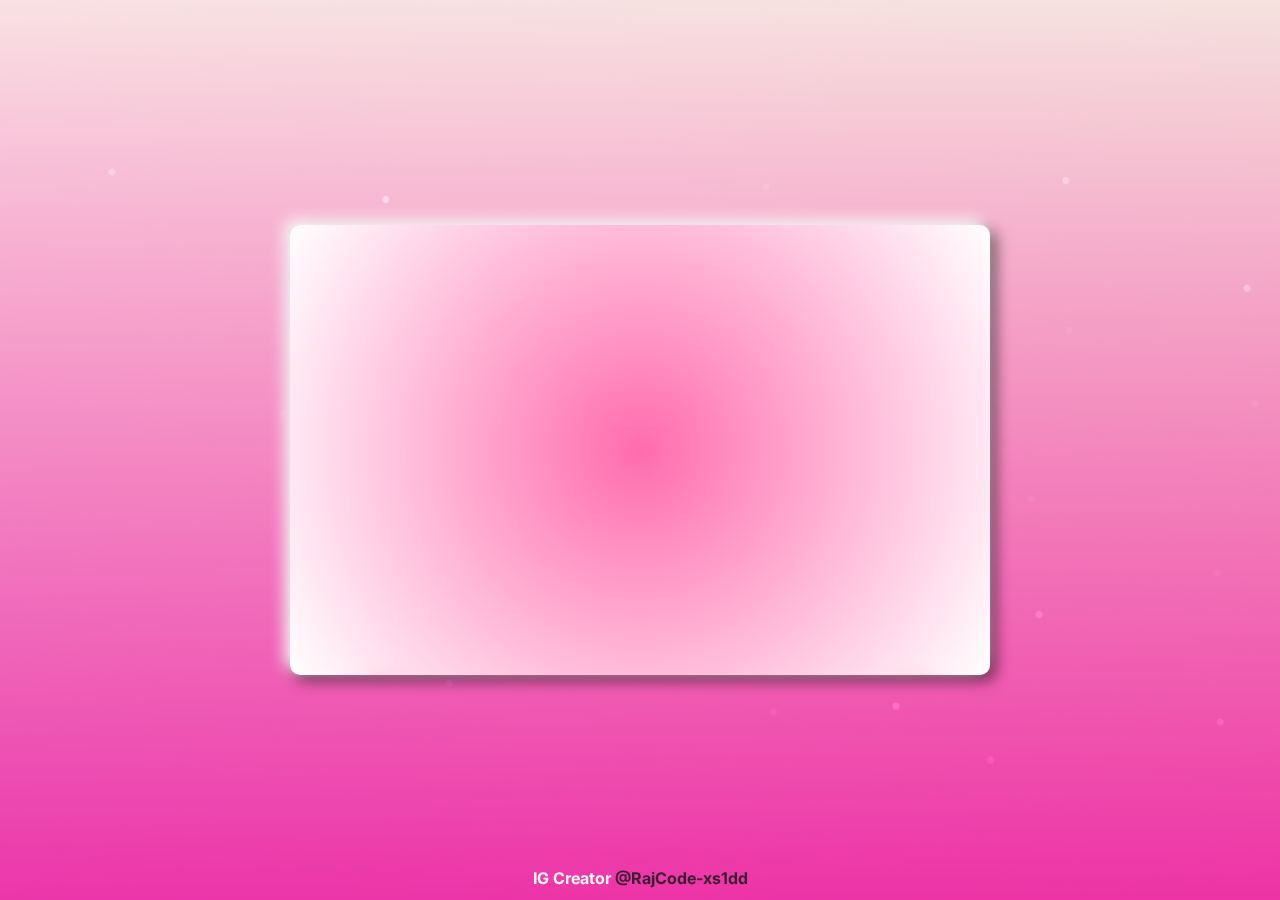
<file: index1.html>
<!DOCTYPE html>
<html lang="en">

<head>
    <meta charset="UTF-8">
    <meta http-equiv="X-UA-Compatible" content="IE=edge">
    <meta name="viewport" content="width=device-width, initial-scale=1.0">
    <meta name="title" content="Happy Birthday | RajCode">
    <meta name="github" content="https://github.com/rajcode2006">
    <link rel="stylesheet" href="style.css">
    <!-- <link rel="website icon" type="png" href="image/heart.png"> -->
    <link rel="stylesheet" href="https://cdnjs.cloudflare.com/ajax/libs/font-awesome/6.2.1/css/all.min.css"
        integrity="sha512-MV7K8+y+gLIBoVD59lQIYicR65iaqukzvf/nwasF0nqhPay5w/9lJmVM2hMDcnK1OnMGCdVK+iQrJ7lzPJQd1w=="
        crossorigin="anonymous" referrerpolicy="no-referrer" />
    <title>Have a Happy Birthday!</title>
</head>

<body>
    <div class="container">
        <div class="boxcontainer">
            <div class="image">
                <img src="flag.png" alt="">
            </div>
            <div class="text-happybirthday">
                <img src="texthappy.png" alt="">
            </div>
            <div class="cake">
                <img src="cake.png" alt="">
            </div>
            <div class="box-balloon">
                <div class="balloon-item1">
                    <img src="balloon.png" alt="">
                </div>
                <div class="balloon-item1">
                    <img src="balloon.png" alt="">
                </div>
            </div>
            <div class="box-cloud">
                <div class="cloud">
                    <img src="cloud.png" alt="">
                </div>
                <div class="cloud">
                    <img src="cloud.png" alt="">
                </div>
            </div>
            <div class="box-firework">
                <div class="firework">
                    <img src="firework.png" alt="">
                    <img src="firework1.png" alt="" id="firework1">
                </div>
                <div class="firework">
                    <img src="firework.png" alt="">
                    <img src="firework1.png" alt="" id="firework1">
                </div>
            </div>
            <div class="paperCannons">
                <img src="paperCannons1.png" alt="">
            </div>
            <div class="box-giftbox">
                <img src="giftbox.png" alt="">
                <img src="giftbox.png" alt="">
                <img src="giftbox.png" alt="">
                <img src="giftbox.png" alt="">
                <img src="giftbox.png" alt="">
                <img src="giftbox.png" alt="">
            </div>
            <div class="boxcute">
                <div class="cute1">
                    <img src="cute.png" alt="">
                </div>
                <div class="cute2">
                    <img src="cute.png" alt="">
                </div>
            </div>
        </div>
        <div class="boxMail">
            <i class="fa-solid fa-xmark"></i>
            <div class="boxMail-container">
                <div class="card1">
                    <div class="userImg">
                        <img src="truongan.png" alt="">
                    </div>
                </div>
            </div>
        </div>
    </div>


    <div id="copy">
        <p class="text-center text-white text-sm">IG Creator <a
                href="https://www.instagram.com/rajcode_xs1dd?igsh=cDVnMDZxdmNtdHI4">@RajCode-xs1dd</a></p>
    </div>
</body>
<script>
    document.addEventListener('mousemove', function (e) {
        let body = document.querySelector('body');
        let heart = document.createElement('span');
        let x = e.offsetX;
        let y = e.offsetY;
        heart.style.left = x + 'px';
        heart.style.top = y + 'px';

        let size = Math.random() * 10;
        heart.style.width = 4 * size + 'px';
        heart.style.height = 4 * size + 'px';

        let transformValue = Math.random() * 360;
        heart.style.transform = 'rotate(' + transformValue + 'deg)';

        body.appendChild(heart);

        setTimeout(function () {
            heart.remove();
        }, 1000)
    })

    let mailBox = document.querySelector('.mail')
    let boxmail = document.querySelector('.boxMail')
    var close = document.querySelector('.fa-xmark')
    mailBox.onclick = function () {
        mailBox.classList.toggle('active')
        boxmail.classList.add('active')
    }
</file>
<file: style.css>
@import url('https://fonts.googleapis.com/css2?family=Roboto:wght@400&display=swap');
@import url('https://fonts.googleapis.com/css2?family=Dancing+Script:wght@700&display=swap');
@import url('https://fonts.googleapis.com/css2?family=Archivo:ital,wght@0,100..900;1,100..900&family=Inter:opsz,wght@14..32,500&family=Noto+Serif:ital,wght@0,100..900;1,100..900&family=Pacifico&family=Poppins:ital,wght@0,100;0,200;0,300;0,400;0,500;0,600;0,700;0,800;0,900;1,100;1,200;1,300;1,400;1,500;1,600;1,700;1,800;1,900&display=swap');


*{
    margin: 0;
    padding: 0;
    box-sizing: border-box;
}
body {
    display: flex;
    justify-content: center;
    align-items: center;
    min-height: 100vh;
    background: linear-gradient(to bottom, #ffffffc7, #ff0aa2bf), url(./background.jpg);
    overflow: hidden;
    font-family: "Inter", serif;
}

.container{
    position: relative;
    width: 100%;
    height: 100%;
    display: flex;
    justify-content: center;
    flex-direction: column;
    align-items: center;
}

.container .boxcontainer {
    width: 700px;
    height: 450px;
    position: relative;
    display: flex;
    flex-direction: column;
    overflow: hidden;
    border-radius: 10px;
    box-shadow: -5px -5px 15px rgba(255, 255, 255), 5px 5px 15px rgb(0 0 0 / 65%);
    background-image: radial-gradient(circle farthest-corner at center, #ff6cae 0%, #ffffff 100%);
    animation: bgr 4s forwards;
    transition: 1s;
}

@keyframes bgr {
    0%{
        opacity: 0;
        visibility: hidden;
    }
    100%{
        opacity: 1;
        visibility: visible;
    }
}
.container .image{
    position: relative;
    width: 100%;
    height: 100%;
    display: flex;
    justify-content: center;
    animation: flag 2s forwards;
    opacity: 0;
    visibility: hidden;
    animation-delay: 2s;
    z-index: 1;
    transition: all 1s;
}
@keyframes flag{
    0%{
        opacity: 0;
        visibility: hidden;
        transform: translateY(-50px);
    }
    100%{
        opacity: 1;
        visibility: visible;
        transform: translateY(0);
    }
}
.container .image > img{
    width: 500px;
}
.container .text-happybirthday{
    position: absolute;
    width: 100%;
    height: 100%;
    left: 50%;
    transform: translateY(-160px);
    animation: texthappy 3s forwards;
    animation-delay: 3s;
    transition: 1s ease-in-out;
}
@keyframes texthappy{
    0%{
        transform: translateY(-160px);
    }
    40%{
        transform: translateY(90px);
    }
    50%{
        transform: translateY(95px);
    }
    55%{
        transform: translateY(40px);
    }
    60%{
        transform: translateY(80px);
    }
    70%{
        transform: translateY(50px);
    }
    80%, 90%, 100%{
        transform: translateY(70px);
    }
}
.container .text-happybirthday::before{
    position: absolute;
    content: '';
    width: 2px;
    height: 150px;
    background: #333;
    top: -25%;
    z-index: -1;
}
.container .text-happybirthday img{
    width: 200px;
    transform: translateX(-50%);
}
.container .cake{
    position: absolute;
    width: 100%;
    height: 100%;
    display: flex;
    justify-content: center;
    outline: none;
    animation: cake 3s ease forwards;
    animation-delay: 4s;
    opacity: 0;
    visibility: hidden;
    z-index: 100000;
}
@keyframes cake{
    0%{
        opacity: 1;
        visibility: visible;
        transform: translateY(200px);
    }
    100%{
        opacity: 1;
        visibility: visible;
        transform: translateY(0px);
    }
}
.container .cake img{
    width: 300px;
    height: 200px;
    position: absolute;
    top: 50%;
    margin-top: 50px;
    z-index: 10000;
    transition: 1s;
    cursor: pointer;
}
.container .cake img:hover{
    animation: cake1 0.5s infinite linear;
}
@keyframes cake1{
    0%{
        transform: rotate(5deg);
    }
    25%{
        transform: rotate(0deg);
    }
    50%{
        transform: rotate(-5deg);
    }
    75%{
        transform: rotate(0deg);
    }
    100%{
        transform: rotate(5deg);
    }
}
.box-balloon{
    position: absolute;
    width: 100%;
    height: 100%;
}
.box-balloon .balloon-item1{
    position: absolute;
}
.box-balloon .balloon-item1 img{
    width: 80px;
}
.box-balloon .balloon-item1:nth-child(1){
    animation: item1 8s forwards,
                item2 4s 8s linear infinite;
    transition: all 1s;
    opacity: 0;
    visibility: hidden;
}
@keyframes item2{
    0%{
        opacity: 1;
        visibility: visible;
        right: 86%;
        transform: translateX(0%) translateY(0px) rotate(0deg);
        bottom: 58%;
    }
    25%{
        opacity: 1;
        visibility: visible;
        right: 86%;
        transform: translateX(0%) translateY(5px) rotate(0deg);
        bottom: 58%;
    }
    50%{
        opacity: 1;
        visibility: visible;
        right: 86%;
        transform: translateX(0%) translateY(0px) rotate(0deg);
        bottom: 58%;
    }
    75%{
        opacity: 1;
        visibility: visible;
        right: 86%;
        transform: translateX(0%) translateY(-5px) rotate(0deg);
        bottom: 58%;
    }
    100%{
        opacity: 1;
        visibility: visible;
        right: 86%;
        transform: translateX(0%) translateY(0px) rotate(0deg);
        bottom: 58%;
    }
}
@keyframes item1{
    0%{
        opacity: 1;
        visibility: visible;
        right: 0%;
        transform: translateX(-50%) rotate(5deg);
        bottom: -50%;
    }
    10%{
        transform: rotate(-5deg);
    }
    20%{
        transform: rotate(5deg);
    }
    30%{
        transform: rotate(-5deg);
    }
    40%{
        transform: rotate(5deg);
    }
    50%{
        transform: rotate(-5deg);
    }
    60%{
        transform: rotate(5deg);
    }
    70%{
        transform: rotate(-5deg);
    }
    80%{
        transform: rotate(5deg);
    }
    90%{
        transform: rotate(-5deg);
    }
    100%{
        opacity: 1;
        visibility: visible;
        right: 86%;
        transform: translateX(0%) rotate(0deg);
        bottom: 58%;
    }
}
.box-balloon .balloon-item1:nth-child(2){
    animation: item3 8s forwards,
                item4 4s 8s linear infinite;
    transition: all 1s;
    opacity: 0;
    visibility: hidden;
}
@keyframes item4{
    0%{
        opacity: 1;
        visibility: visible;
        left: 85%;
        transform: translateX(0%) translateY(0px) rotate(0deg);
        bottom: 60%;
    }
    25%{
        opacity: 1;
        visibility: visible;
        left: 85%;
        transform: translateX(0%) translateY(5px) rotate(0deg);
        bottom: 60%;
    }
    50%{
        opacity: 1;
        visibility: visible;
        left: 85%;
        transform: translateX(0%) translateY(0px) rotate(0deg);
        bottom: 60%;
    }
    75%{
        opacity: 1;
        visibility: visible;
        left: 85%;
        transform: translateX(0%) translateY(-5px) rotate(0deg);
        bottom: 60%;
    }
    100%{
        opacity: 1;
        visibility: visible;
        left: 85%;
        transform: translateX(0%) translateY(0px) rotate(0deg);
        bottom: 60%;
    }
}
@keyframes item3{
    0%{
        opacity: 1;
        visibility: visible;
        left: 0%;
        transform: translateX(-50%) rotate(5deg);
        bottom: -50%;
    }
    10%{
        transform: rotate(-5deg);
    }
    20%{
        transform: rotate(5deg);
    }
    30%{
        transform: rotate(-5deg);
    }
    40%{
        transform: rotate(5deg);
    }
    50%{
        transform: rotate(-5deg);
    }
    60%{
        transform: rotate(5deg);
    }
    70%{
        transform: rotate(-5deg);
    }
    80%{
        transform: rotate(5deg);
    }
    90%{
        transform: rotate(-5deg);
    }
    100%{
        opacity: 1;
        visibility: visible;
        left: 85%;
        transform: translateX(0%) rotate(0deg);
        bottom: 60%;
    }
}
.container .box-cloud{
    position: absolute;
    width: 100%;
    height: auto;
}
.container .cloud{
    position: absolute;
    z-index: 10000;
    opacity: 0;
    animation: cloud 10s infinite linear;
    animation-delay: 4s;
}
@keyframes cloud{
    0%{
        opacity: 1;
        transform: translateX(-100px);
    }
    100%{
        opacity: 1;
        transform: translateX(800px);
    }
}
.container .cloud:first-child{
    display: flex;
    justify-content: center;
    align-items: center;
}
.container .cloud:first-child::before{
    position: absolute;
    content: 'How is it?😅';
    text-align: center;
    font-family: 'Roboto', sans-serif;
    font-weight: 600;
    width: 60px;
    font-size: 9px;
    align-items: center;
    z-index: 100000;
}
.container .cloud:last-child::before{
    position: absolute;
    content: 'Hello, hello';
    font-family: 'Roboto', sans-serif;
    font-weight: 600;
    font-size: 9px;
    align-items: center;
    z-index: 100000;
}
.container .cloud:last-child{
    position: absolute;
    z-index: 10000;
    opacity: 0;
    display: flex;
    justify-content: center;
    align-items: center;
    animation: cloud2 13s infinite linear;
    animation-delay: 4.5s;
    margin-top: 10px;
}
@keyframes cloud2{
    0%{
        opacity: 1;
        transform: translateX(800px);
    }
    100%{
        opacity: 1;
        transform: translateX(-100px);
    }
}
.container .cloud > img{
    width: 100px;
    filter: drop-shadow(1px 4px 0px rgb(188, 188, 188));
}
.container .box-firework{
    position: absolute;
    width: 100%;
    height: 100%;
}
.container .box-firework .firework{
    position: absolute;
    width: 100%;
    height: 100%;
    opacity: 0;
    visibility: hidden;
    animation: firework 2s forwards;
    animation-delay: 5s;
    transform: translate(30px, 300px);
}
.container .box-firework .firework > img{
    width: 100px;
}
@keyframes firework{
    0%{
        opacity: 0;
        visibility: hidden;
    }
    100%{
        opacity: 1;
        visibility: visible;
    }
}
.container .box-firework .firework #firework1{
    position: absolute;
    width: 20px;
    z-index: -1;
    opacity: 0;
    visibility: hidden;
    transform: translate(-50px, 35px);
    /* transform: translate(-60px, -50px); */
    animation: firework1 2s linear infinite;
    animation-delay: 6s;
    transition: all 1s ease-in-out;
}
@keyframes firework1{
    0%{
        opacity: 1;
        visibility: visible;
        transform: translate(-50px, 35px);
        width: 20px;
    }
    100%{
        opacity: 1;
        visibility: visible;
        width: 150px;
        transform: translate(-70px, -70px);
    }
}
.container .box-firework .firework:last-child{
    transform: scaleX(-1);
    top: 300px;
    right: 30px;
}
.container .spark{
    position: absolute;
}
span{
    position: absolute;
    pointer-events: none;
    filter: drop-shadow(0 0 10px rgba(0,0,0,0.2));
    animation: fadeInOut 1s linear infinite;
}
@keyframes fadeInOut{
    0%,100%{
        opacity: 0;
    }
    20%, 80%{
        opacity: 1;
    }
}
.container .paperCannons{
    position: absolute;
    width: 100%;
    height: 100%;
    z-index: -2;
    display: flex;
    justify-content: center;
}
.container .paperCannons > img{
    width: 350px;
    transition: all 1s;
    animation: paperCannons 2s forwards;
    animation-delay: 7s;
    opacity: 0;
    visibility: hidden;
}
@keyframes paperCannons{
    0%{
        opacity: 1;
        visibility: visible;
        transform: scale(0);
    }
    100%{
        opacity: 1;
        visibility: visible;
        transform: scale(1);
    }
}
.container .box-giftbox{
    position: absolute;
    width: 100%;
    height: 100%;
}
.container .box-giftbox > img:nth-child(1){
    width: 50px;
    margin-top: 360px;
    margin-left: 120px;
    transform: rotate(-10deg);
    animation: giftbox2 0.5s linear infinite;
    animation-delay: 8.5s;
    opacity: 0;
    visibility: hidden;
    transition: all 2s;
}
.container .box-giftbox > img:nth-child(2){
    position: absolute;
    width: 30px;
    margin-top: 250px;
    margin-left: -150px;
    transform: rotate(15deg);
    filter: blur(1px);
    opacity: 0;
    visibility: hidden;
    animation: giftbox1 4s forwards;
    animation-delay: 8s;
}
.container .box-giftbox > img:nth-child(3){
    position: absolute;
    width: 25px;
    margin-top: 200px;
    margin-left: 450px;
    transform: rotate(15deg);
    filter: blur(2px);
    opacity: 0;
    visibility: hidden;
    animation: giftbox1 4s forwards;
    animation-delay: 8s;
}
.container .box-giftbox > img:nth-child(4){
    position: absolute;
    width: 55px;
    margin-top: 380px;
    margin-left: 340px;
    transform: rotate(15deg);
    animation: giftbox2 0.5s linear infinite;
    animation-delay: 8.5s;
    opacity: 0;
    visibility: hidden;
    transition: all 2s;
}
@keyframes giftbox1{
    0%{
        opacity: 0;
        visibility: hidden;
    }
    100%{
        opacity: 1;
        visibility: visible;
    }
}
@keyframes giftbox2{
    0%{
        visibility: visible;
        opacity: 1;
        transform: rotate(-10deg);
    }
    25%{
        opacity: 1;
        visibility: visible;
        transform: rotate(0deg);
    }
    50%{
        visibility: visible;
        opacity: 1;
        transform: rotate(10deg);
    }
    75%{
        opacity: 1;
        visibility: visible;
        transform: rotate(0deg);
    }
    100%{
        opacity: 1;
        visibility: visible;
        transform: rotate(-10deg);
    }
}
.container .box-giftbox > img:nth-child(5){
    position: absolute;
    width: 30px;
    bottom: 0;
    transform: translate(-90px, 50px);
    animation: giftbox3 2s linear infinite;
    animation-delay: 10s;
    filter: drop-shadow(0 0 15px red);
    transition: all 1s;
}
.container .box-giftbox > img:nth-child(6){
    position: absolute;
    width: 30px;
    bottom: 0;
    right: 0;
    transform: translate(-60px, 50px);
    animation: giftbox4 2s linear infinite;
    animation-delay: 11s;
    filter: drop-shadow(0 0 15px red);
    transition: all 1s;
}
@keyframes giftbox3{
    0%{
        transform: translate(-100px, 35px);
    }
    2%{
        transform: translate(-80px, 5px) rotate(10deg);
    }
    4%{
        transform: translate(-70px, -25px) rotate(20deg);
    }
    6%{
        transform: translate(-55px, -50px) rotate(30deg);
    }
    8%{
        transform: translate(-50px, -60px) rotate(40deg);
    }
    10%{
        transform: translate(-45px, -70px) rotate(50deg);
    }
    12%{
        transform: translate(-40px, -80px) rotate(60deg);
    }
    14%{
        transform: translate(-35px, -90px) rotate(70deg);
    }
    16%{
        transform: translate(-30px, -100px) rotate(80deg);
    }
    18%{
        transform: translate(-25px, -110px) rotate(90deg);
    }
    20%{
        transform: translate(-20px, -115px) rotate(100deg);
    }
    22%{
        transform: translate(-15px, -120px) rotate(110deg) scale(1.1);
    }
    26%{
        transform: translate(-10px, -125px) rotate(120deg) scale(1.1);
    }
    30%{
        transform: translate(-5px, -130px) rotate(130deg) scale(1.2);
    }
    40%{
        transform: translate(0px, -135px) rotate(140deg) scale(1.2);
    }
    50%{
        transform: translate(5px, -140px) rotate(150deg) scale(1.2);
    }
    60%{
        transform: translate(10px, -145px) rotate(160deg) scale(1.3);
    }
    70%{
        transform: translate(20px, -150px) rotate(170deg) scale(1.3);
    }
    75%{
        transform: translate(30px, -150px) rotate(180deg) scale(1.3);
    }
    80%{
        transform: translate(40px, -150px) rotate(185deg) scale(1.2);
    }
    82%{
        transform: translate(50px, -145px) rotate(190deg) scale(1.1);
    }
    84%{
        transform: translate(55px, -140px) rotate(200deg) scale(1.1);
    }
    86%{
        transform: translate(60px, -135px) rotate(210deg) scale(1.1);
    }
    88%{
        transform: translate(65px, -130px) rotate(220deg) scale(0.9);
    }
    90%{
        transform: translate(70px, -110px) rotate(230deg) scale(0.9);
    }
    92%{
        transform: translate(80px, -80px) rotate(240deg) scale(0.8);
    }
    94%{
        transform: translate(90px, -55px) rotate(250deg) scale(0.8);
    }
    96%{
        transform: translate(100px, -20px) rotate(185deg) scale(0.7);
    }
    98%{
        transform: translate(110px, 5px) rotate(195deg) scale(0.6);
    }
    100%{
        transform: translate(120px, 35px) rotate(205deg) scale(0.5);
    }
}
@keyframes giftbox4{
    0%{
        transform: translate(0px, 35px);
    }
    2%{
        transform: translate(-20px, 5px) rotate(10deg);
    }
    4%{
        transform: translate(-30px, -25px) rotate(20deg);
    }
    6%{
        transform: translate(-45px, -50px) rotate(30deg);
    }
    8%{
        transform: translate(-50px, -60px) rotate(40deg);
    }
    10%{
        transform: translate(-55px, -70px) rotate(50deg);
    }
    12%{
        transform: translate(-60px, -80px) rotate(60deg);
    }
    14%{
        transform: translate(-65px, -90px) rotate(70deg);
    }
    16%{
        transform: translate(-70px, -100px) rotate(80deg);
    }
    18%{
        transform: translate(-75px, -110px) rotate(90deg);
    }
    20%{
        transform: translate(-80px, -115px) rotate(100deg);
    }
    22%{
        transform: translate(-85px, -120px) rotate(110deg) scale(1.1);
    }
    26%{
        transform: translate(-90px, -125px) rotate(120deg) scale(1.1);
    }
    30%{
        transform: translate(-95px, -130px) rotate(130deg) scale(1.2);
    }
    40%{
        transform: translate(-100px, -135px) rotate(140deg) scale(1.2);
    }
    50%{
        transform: translate(-105px, -140px) rotate(150deg) scale(1.2);
    }
    60%{
        transform: translate(-110px, -145px) rotate(160deg) scale(1.3);
    }
    70%{
        transform: translate(-120px, -150px) rotate(170deg) scale(1.3);
    }
    75%{
        transform: translate(-130px, -150px) rotate(180deg) scale(1.3);
    }
    80%{
        transform: translate(-140px, -150px) rotate(185deg) scale(1.2);
    }
    82%{
        transform: translate(-150px, -145px) rotate(190deg) scale(1.1);
    }
    84%{
        transform: translate(-155px, -140px) rotate(200deg) scale(1.1);
    }
    86%{
        transform: translate(-160px, -135px) rotate(210deg) scale(1.1);
    }
    88%{
        transform: translate(-165px, -130px) rotate(220deg) scale(0.9);
    }
    90%{
        transform: translate(-170px, -110px) rotate(230deg) scale(0.9);
    }
    92%{
        transform: translate(-180px, -80px) rotate(240deg) scale(0.8);
    }
    94%{
        transform: translate(-190px, -55px) rotate(250deg) scale(0.8);
    }
    96%{
        transform: translate(-200px, -20px) rotate(185deg) scale(0.7);
    }
    98%{
        transform: translate(-210px, 5px) rotate(195deg) scale(0.6);
    }
    100%{
        transform: translate(-220px, 35px) rotate(205deg) scale(0.5);
    }
}
.container .mail{
    position: absolute;
    width: 100px;
    height: 100px;
    display: flex;
    justify-content: center;
    align-items: center;
    top: 50%;
    left: 50%;
    transform: translate(-50%, -50%);
    opacity: 0;
    visibility: hidden;
    animation: envelope 1s forwards;
    animation-delay: 11.5s;
    z-index: 100000000;
}
.container .mail .fa-envelope{
    position: absolute;
    margin-top: 50px;
    font-size: 40px;
    color: red;
    cursor: pointer;
    z-index: 1000000;
    display: flex;
    justify-content: center;
    align-items: center;
}
@keyframes envelope{
    0%{
        opacity: 1;
        visibility: visible;
    }
    100%{
        opacity: 1;
        visibility: visible;
    }

}
.container .mail .fa-envelope:hover{
    filter: drop-shadow(0 0 10px red);
    animation: mail1 0.3s infinite ease-in-out;
    transition: all 1s ease-in;
}
@keyframes mail1{
    0%{
        transform: rotate(-10deg);
    }
    25%{
        transform: rotate(0deg);
    }
    50%{
        transform: rotate(10deg);
    }
    75%{
        transform: rotate(0deg);
    }
    100%{
        transform: rotate(-10deg);
    }
}
.container .mail .fa-envelope::after{
    position: absolute;
    content: '';
    width: 55px;
    height: 45px;
    background: white;
    z-index: -1;
    border-radius: 10px;
}
.container .boxcute{
    position: absolute;
    width: 100%;
    height: 100%;
}
.container .cute1{
    position: absolute;
    top: 210px;
    left: -100px;
    animation: cute 3s infinite ease-in-out;
    animation-delay: 13s;
}
@keyframes cute{
    0%{
        transform: translateX(0px) rotateZ(0deg) scale(0.7);
    }
    50%,60%, 70%,80%,90%,95%{
        transform: translateX(70px) rotateZ(45deg) scale(1.3);
    }
    100%{
        transform: translateX(10px) rotateZ(0deg) scale(0.3);
    }
}
.container .cute1::after{
    position: absolute;
    content: 'Surprised yet, my special girl?';
    font-family: 'Roboto', sans-serif;
    text-align: center;
    padding: 10px;
    width: 80px;
    font-size: 10px;
    background: white;
    border-radius: 15px;
    margin-top: -30px;
    margin-left: -40px;
    animation: cutemail 3s linear infinite;
    animation-delay: 13s;
    z-index: -1;
    opacity: 0;
    font-weight: 600;
}
@keyframes cutemail{
    0%{
        opacity: 1;
        transform: translate(-60px, 40px) scale(0.1);
    }
    50%, 60%, 70%, 80%, 90%, 95%, 99%{
        opacity: 1;
        transform: translate(0, 0) scale(1);
    }
    100%{
        opacity: 1;
        transform: translate(-60px, 40px) scale(0.1);
    }
}
.container .cute2{
    position: absolute;
    top: 210px;
    right: -100px;
    transform: scaleX(-1);
    animation: cute2 3s infinite ease-in-out;
    animation-delay: 12s;
}
@keyframes cute2{
    0%{
        transform: translateX(0px) rotateZ(0deg) scale(0.7);
    }
    50%,60%, 70%,80%,90%,95%{
        transform: translateX(-70px) rotateZ(-45deg) scale(1.3);
    }
    100%{
        transform: translateX(-10px) rotateZ(0deg) scale(0.3);
    }
}
.container .cute2::after{
    position: absolute;
    content: 'Wow!';
    font-family: 'Roboto', sans-serif;
    text-align: center;
    padding: 10px;
    width: 80px;
    font-size: 10px;
    background: white;
    border-radius: 15px;
    margin-top: -30px;
    margin-left: -100px;
    animation: cutemail2 3s linear infinite;
    animation-delay: 12s;
    z-index: -1;
    opacity: 0;
    font-weight: 600;
}
@keyframes cutemail2{
    0%{
        opacity: 1;
        transform: translate(-10px, 70px) scale(0.1);
    }
    50%, 60%, 70%, 80%, 90%, 95%, 99%{
        opacity: 1;
        transform: translate(0, 0) scale(1);
    }
    100%{
        opacity: 1;
        transform: translate(-10px, 70px) scale(0.1);
    }
}
.container .cute1 img{
    width: 100px;
    height: 100px;
}
.container .cute2 img{
    width: 100px;
    height: 100px;
}
.boxMail{
    position: fixed;
    background: rgb(0, 0, 0, 0.8);
    width: 100%;
    height: 100%;
    opacity: 0;
    top: 0;
    display: flex;
    justify-content: center;
    align-items: center;
    transform: scale(0.3);
    visibility: hidden;
    transition: all 0.5s;
    z-index: 100000000;
}
.boxMail.active{
    opacity: 1;
    visibility: visible;
    transform: scale(1);
}
.boxMail .boxMail-container{
    position: absolute;
    width: 750px;
    height: 500px;
    display: flex;
    margin: 0;
    transform: scale(0.9);
    -webkit-perspective: 2000px;
    perspective: 2000px;
    transition: all 0.5s;
}
.boxMail .boxMail-container:hover{
    transform: rotate(-5deg);
    filter: drop-shadow(0 0 10px red);
}
.boxMail .boxMail-container:hover .card1{
    transform: translate(-187px, -250px) rotateY(-140deg);
}
.boxMail .boxMail-container .card1,
.boxMail .boxMail-container .card2{
    position: absolute;
    width: 100%;
    height: 100%;
    top: 50%;
    left: 50%;
    transform: translate(-50%, -50%);
    border: 1px solid black;
}
.boxMail .boxMail-container .card1 {
    position: absolute;
    width: 50%;
    height: 100%;
    background: linear-gradient(to right, rgb(237 32 32), rgb(255 91 91) 63%);
    color: white;
    display: flex;
    justify-content: center;
    align-items: center;
    flex-direction: column;
}
.boxMail-container .card1{
    z-index: 1;
    -webkit-transform-style: preserve-3d;
    transform-style: preserve-3d;
    transform-origin: left;
    transition: all 1s ease-in-out;
}
.boxMail .boxMail-container .card1 .userImg{
    position: relative;
    width: 80px;
    height: 80px;
    background-color: white;
    border-radius: 50%;
    overflow: hidden;
    border: 2px solid white;
    cursor: pointer;
    margin-bottom: 20px;
}
.boxMail .boxMail-container .card1 .userImg img{
    position: absolute;
    object-fit: cover;
    width: calc(100%);
    height: calc(100%);
}
.boxMail .boxMail-container .card1 h3{
    font-family: 'Dancing Script', cursive;
    font-size: 40px;
    text-transform: uppercase;
    width: 80%;
    text-align: center;
    line-height: 1.5;
    letter-spacing: 5px;
    transform: rotate(-5deg);
    text-shadow: 0 0 5px white,
                0 0 10px white;
}
.boxMail .boxMail-container .card2{
    position: relative;
    width: 50%;
    height: 100%;
    background: linear-gradient(to right, #e0e0e0, #ffffff 30%);
    -webkit-transform-style: preserve-3d;
    transform-style: preserve-3d;
    transform-origin: left;
    transition: all 1s;
}
.boxMail .boxMail-container .card2 .card2-content {
    width: 100%;
    height: 100%;
    position: relative;
    background-color: #ff4275;
    transition: all 1s;
    overflow: hidden;
    font-family: "Inter", serif;
    color: #fff;
}
.boxMail .boxMail-container:hover .card2-content{
    transform: translate(20px, 20px);
    box-shadow: -1px -1px 5px rgb(0, 0, 0, 0.4);
}
.boxMail .boxMail-container .card2 h3{
    font-family: 'Dancing Script', cursive;
    padding: 20px 0px 10px 60px;
    opacity: 0;
    visibility: hidden;
    font-size: 25px;
    text-shadow: 0 0 8px red;
}
.boxMail .boxMail-container .card2:hover h3{
    animation: texth3 3s forwards;
    animation-delay: 2s;
    transition: 1s;
}
@keyframes texth3{
    0%{
        opacity: 1;
        visibility: visible;
        padding: 20px 0px 10px 60px;
    }
    100%{
        opacity: 1;
        visibility: visible;
        padding: 20px 0px 10px 152px; 
    }
}
.boxMail .boxMail-container .card2 h2{
    font-family: 'Dancing Script', cursive;
    padding: 0px 20px;
    text-indent: 20px;
    font-size: 17px;
    opacity: 0;
}
.boxMail .boxMail-container .card2:hover h2{
    animation: texth2 2s forwards;
    animation-delay: 4s;
    transition: 1s;
}
@keyframes texth2{
    0%{
        opacity: 0;
    }
    100%{
        opacity: 1;
    }
}
.boxMail .boxMail-container .card2 .card2-content .imageCute2{
    position: absolute;
    top: 5px;
    left: 20px;
    opacity: 0;
    transition: 1s;
}
.boxMail .boxMail-container .card2 .card2-content:hover .imageCute2{
    animation: cute3 1s linear infinite,
                cute4 3s 2s forwards;
    animation-delay: 2s;
    transition: 1s;
}
@keyframes cute3{
    0%{
        opacity: 1;
        transform: rotate(0deg);
    }
    25%{
        opacity: 1;
        transform: rotate(5deg);
    }
    50%{
        opacity: 1;
        transform: rotate(0deg);
    }
    75%{
        opacity: 1;
        transform: rotate(-5deg);
    }
    100%{
        opacity: 1;
        transform: rotate(0deg);
    }
}
@keyframes cute4{
    0%{
        left: 20px;
    }
    100%{
        left: 100px;
    }
}
.boxMail .boxMail-container .card2 .card2-content .imageCute2 img{
    width: 40px;
}
.boxMail .fa-xmark{
    position: fixed;
    top: 0;
    right: 0;
    font-size: 30px;
    padding: 10px 25px;
    cursor: pointer;
    color: white;
    z-index: 10000000000000000;
}

/* ----- Mouse move effect ----- */
span::before{
    content: '';
    position: absolute;
    width: 100%;
    height: 100%;
    background: url(heart.png);
    background-size: cover;
    animation: moveheart 1s linear infinite;
}
@keyframes moveheart{
    0%{
        transform: translate(0) rotate(0deg);
    }
    100%{
        transform: translate(100px) rotate(360deg);
    }
}
/* ------ End mouse move effect ----- */



#copy {
    position: fixed;
    bottom: 12px;
    left: 50%;
    transform: translateX(-50%);
    font-size: 1rem;
}

#copy a {
    text-decoration: none;
    color: #191919d7;
}

    #copy p {
    color: #fff6f9;
    text-align: center;
    font-weight: 700;
    cursor: pointer;
    }
/* Typewriter cursor for message */
#message::after {
  content: '|';
  animation: blink 0.7s infinite;
  color: #fff; /* match card background */
  font-weight: bold;
}

@keyframes blink {
  0%, 50% { opacity: 1; }
  51%, 100% { opacity: 0; }
}
</file>
